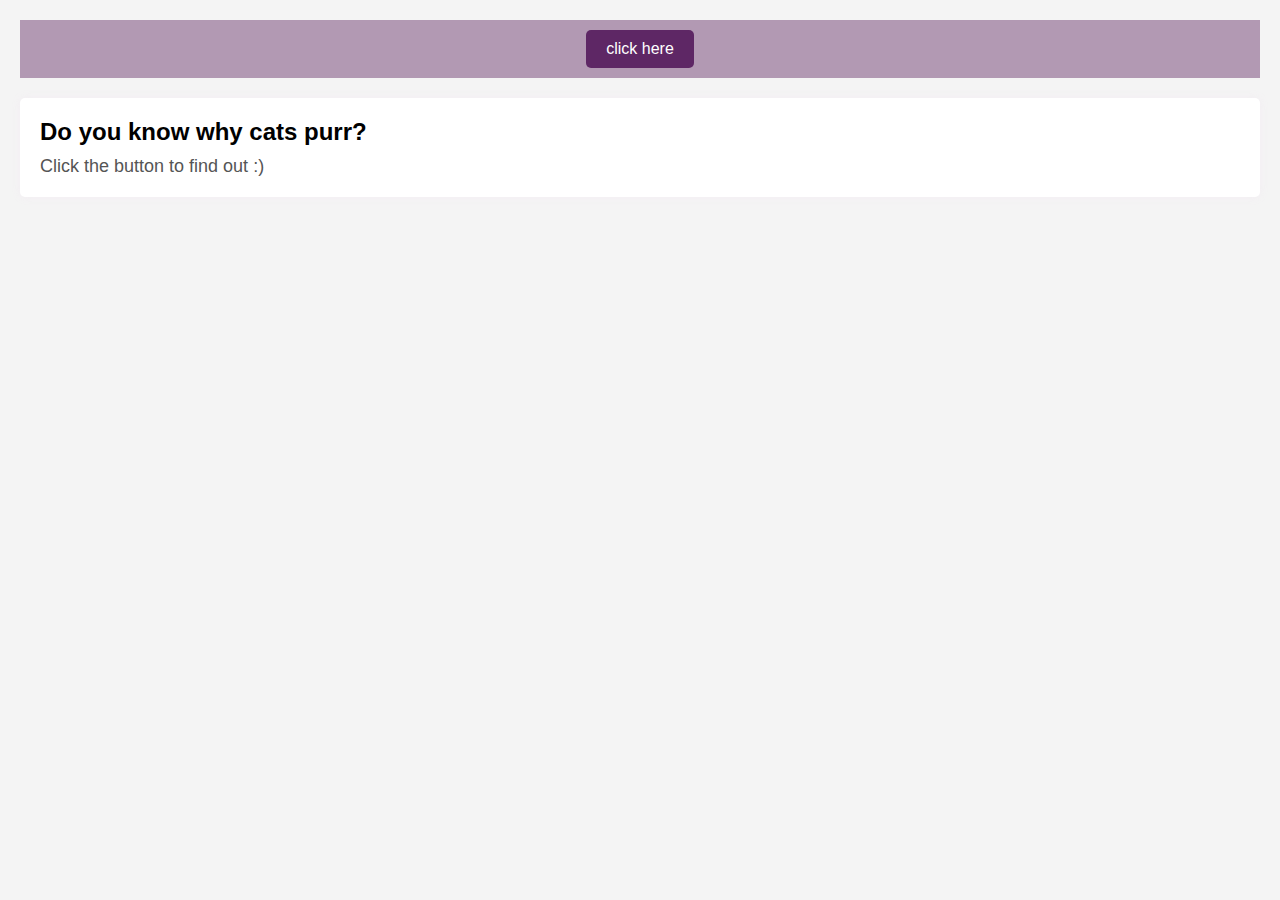
<file: index.html>
<!DOCTYPE html>
<html lang="en">
<head>
    <meta charset="UTF-8">
    <meta name="viewport" content="width=device-width, initial-scale=1.0">
    <title>article about cats </title>
    <link rel="stylesheet" href="styles.css">
</head>
<body>
    <nav>
        <button id="changeTextBtn">click here</button>
    </nav>

    <main>
        <article id="articleContent">
            <h1>Do you know why cats purr?</h1>
            <p>Click the button to find out :)</p>
        </article>
    </main>

    <script src="script.js"></script>
</body>
</html>
</file>
<file: styles.css>
* {
    margin: 0;
    padding: 0;
    box-sizing: border-box;
}

body {
    font-family: Arial, sans-serif;
    background-color: #f4f4f4;
    padding: 20px;
}

nav {
    background-color: #b299b3;
    padding: 10px;
    text-align: center;
}

button {
    padding: 10px 20px;
    font-size: 16px;
    background-color: #5e2765;
    color: white;
    border: none;
    border-radius: 5px;
    cursor: pointer;
    transition: background-color 0.3s ease;
}

button:hover {
    background-color: #d7399d;
}

main {
    margin-top: 20px;
}

article {
    background-color: #fff;
    padding: 20px;
    border-radius: 5px;
    box-shadow: 0 0 10px rgba(235, 173, 232, 0.1);
}

h1 {
    font-size: 24px;
    margin-bottom: 10px;
}

p {
    font-size: 18px;
    color: #555;
}
</file>
